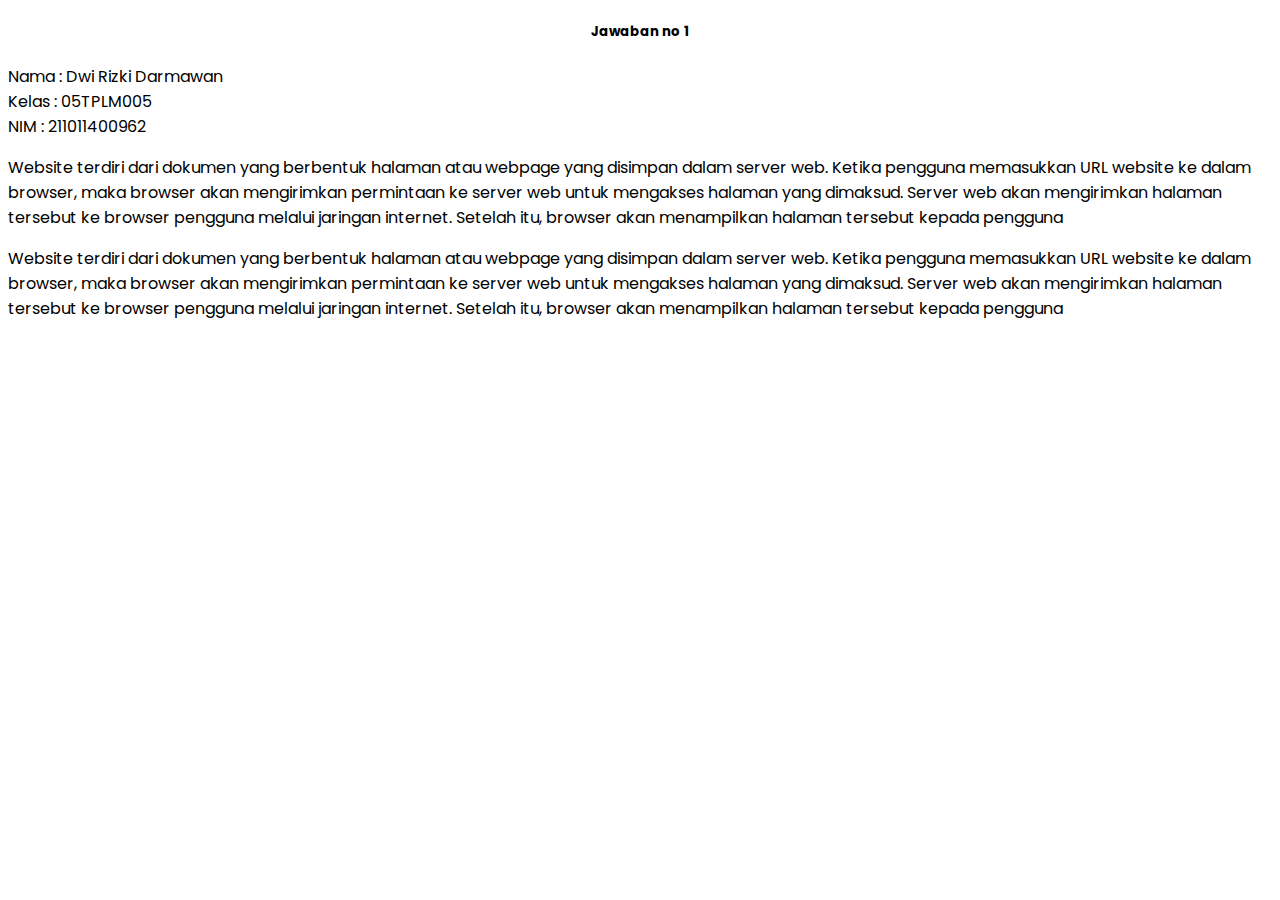
<file: jawaban.html>
<!DOCTYPE html>
<html lang="en">
<head>
    <meta charset="UTF-8">
    <meta name="viewport" content="width=device-width, initial-scale=1.0">
    <link rel="stylesheet" href="stylejawaban.css">
    <title>Jawaban no 1</title>
</head>
<body>
    <center><h5>Jawaban no 1</h5></center>
    Nama : Dwi Rizki Darmawan<br>
    Kelas : 05TPLM005<br>
    NIM : 211011400962
    <p>Website terdiri dari dokumen yang berbentuk halaman atau webpage yang disimpan dalam server web. Ketika pengguna memasukkan URL website ke dalam browser, maka browser akan mengirimkan permintaan ke server web untuk mengakses halaman yang dimaksud. Server web akan mengirimkan halaman tersebut ke browser pengguna melalui jaringan internet. Setelah itu, browser akan menampilkan halaman tersebut kepada pengguna</p>
    <p>Website terdiri dari dokumen yang berbentuk halaman atau webpage yang disimpan dalam server web. Ketika pengguna memasukkan URL website ke dalam browser, maka browser akan mengirimkan permintaan ke server web untuk mengakses halaman yang dimaksud. Server web akan mengirimkan halaman tersebut ke browser pengguna melalui jaringan internet. Setelah itu, browser akan menampilkan halaman tersebut kepada pengguna
    </p>
</body>
</html>
</file>
<file: stylejawaban.css>
@import url('https://fonts.googleapis.com/css2?family=Englebert&family=Poppins:ital,wght@0,100;0,300;1,300;1,400&family=Ubuntu:wght@300;400;500;700&display=swap');

body{
    font-family: 'Poppins';
}
</file>
